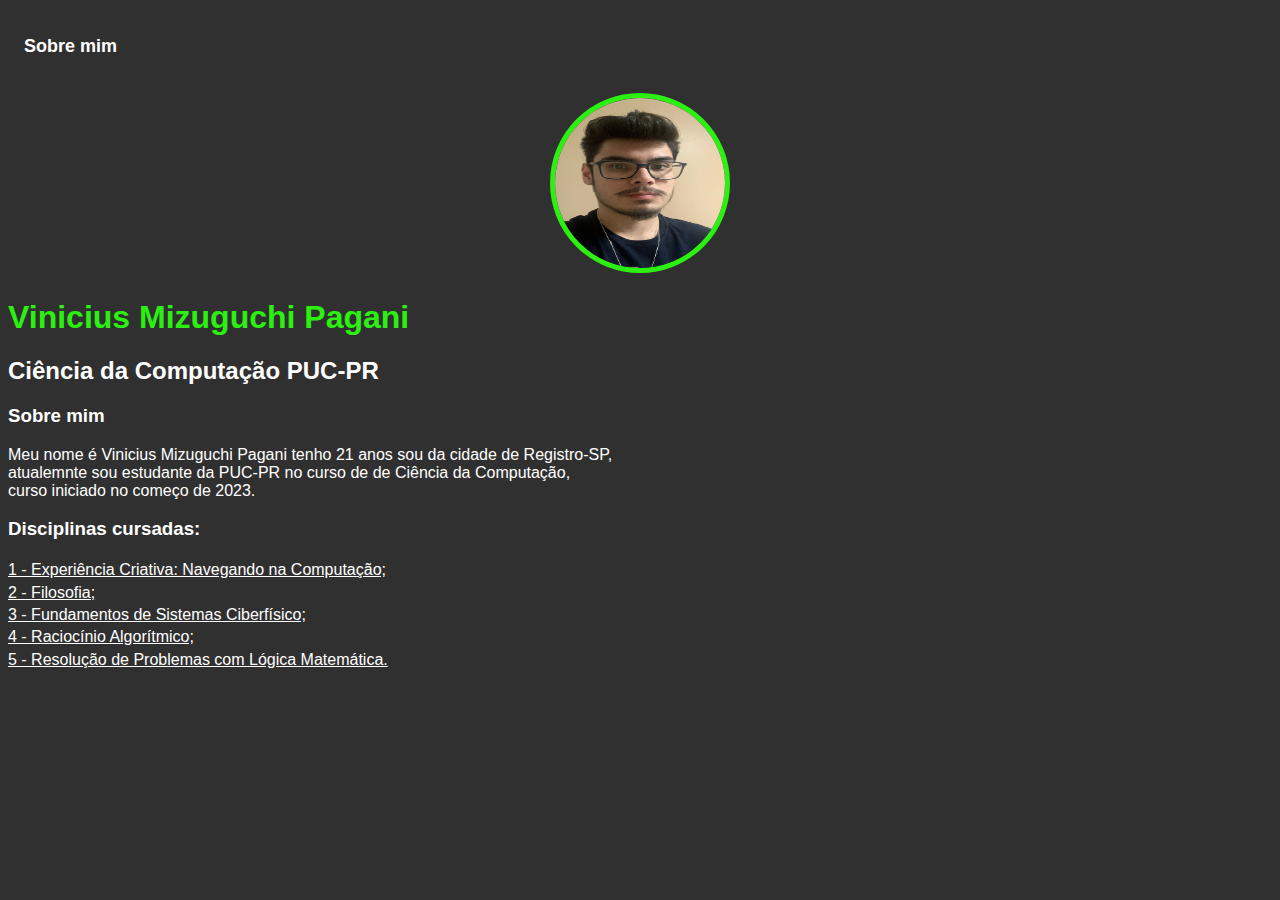
<file: index.html>
<!DOCTYPE html>
<html lang="pt-BR">
<head>
    <meta charset="UTF-8">
    <meta http-equiv="X-UA-Compatible" content="IE=edge">
    <meta name="viewport" content="width=device-width, initial-scale=1.0">
    <title>Vinicius Pagani</title>
    <link rel="stylesheet" href="estilo.css">
</head>

<body>
    <nav>
        <ul>
            <li>
                <a>Sobre mim</a>
            </li>
        </ul>
    </nav>

    <header>
        <div id="imagens" class="meio">
            <img src="foto teste.jpg"> </img>
        </div>
        <h1>Vinicius Mizuguchi Pagani</h1>
        <h2>Ciência da Computação PUC-PR</h2>
    </header>

    <main>
        <section>
            <h3>Sobre mim</h3>
            <p>
                Meu nome é Vinicius Mizuguchi Pagani tenho 21 anos sou da cidade de Registro-SP, <br>
                atualemnte sou estudante da PUC-PR no curso de de Ciência da Computação, <br>
                curso iniciado no começo de 2023.
            </p>
        </section>
        <section>
            <h3>Disciplinas cursadas:</h3>
            <p>
                <a href="Experiência Criativa.html">1 - Experiência Criativa: Navegando na Computação;</a> <br>
                <a href="Filosofia.html">2 - Filosofia;</a> <br>
                <a href="Sistemas Ciberfísico.html">3 - Fundamentos de Sistemas Ciberfísico;</a> <br>
                <a href="Raciocínio Algorítmico.html">4 - Raciocínio Algorítmico;</a> <br>
                <a href="Lógica Matemática.html">5 - Resolução de Problemas com Lógica Matemática.</a>
            </p>
        </section>
    </main>
</body>
</html>
</file>
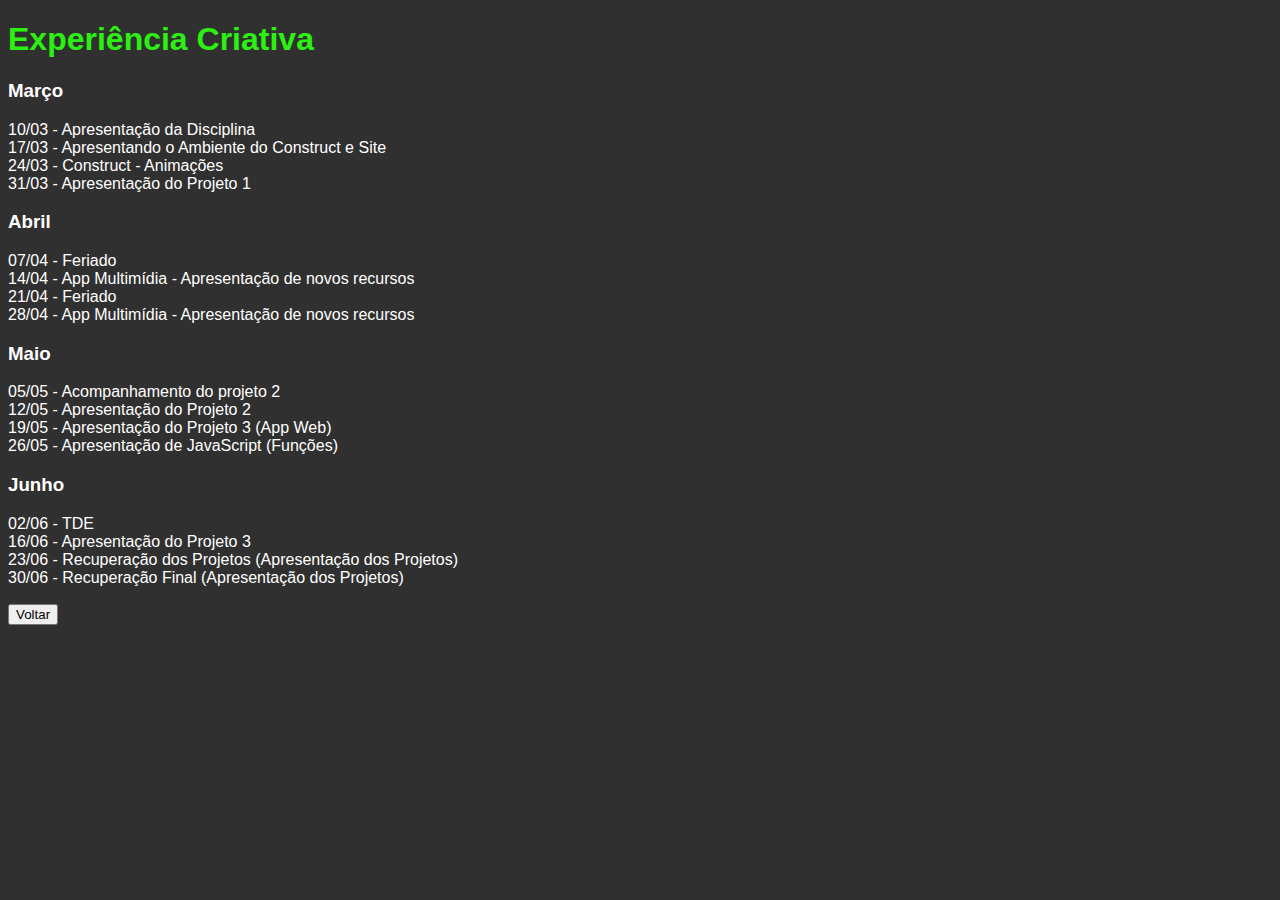
<file: Experiência Criativa.html>
<!DOCTYPE html>
<html lang="en">
<head>
    <meta charset="UTF-8">
    <meta http-equiv="X-UA-Compatible" content="IE=edge">
    <meta name="viewport" content="width=device-width, initial-scale=1.0">
    <title>Experiência Criativa</title>
    <link rel="stylesheet" href="estilo.css">
</head>
<body>
     <header>
            <h1>Experiência Criativa</h1>
    </header>
    <main>
         <section>
            <h3>Março</h3>
            <p>
                10/03 - Apresentação da Disciplina <br>
                17/03 - Apresentando o Ambiente do Construct e Site  <br>
                24/03 - Construct - Animações  <br>
                31/03 - Apresentação do Projeto 1   
            </p>
            <h3>Abril</h3>
            <p>
                07/04 - Feriado <br>
                14/04 - App Multimídia - Apresentação de novos recursos <br>
                21/04 - Feriado <br>
                28/04 - App Multimídia - Apresentação de novos recursos
            </p>
            <h3>Maio</h3>
            <p>
            
                05/05 - Acompanhamento do projeto 2 <br>
                12/05 - Apresentação do Projeto 2 <br>
                19/05 - Apresentação do Projeto 3 (App Web) <br>
                26/05 - Apresentação de JavaScript (Funções) <br>
            </p>
            <h3>Junho</h3>
            <p>
                02/06 - TDE <br>
                16/06 - Apresentação do Projeto 3 <br>
                23/06 - Recuperação dos Projetos (Apresentação dos Projetos) <br>
                30/06 - Recuperação Final (Apresentação dos Projetos)
            </p>
            <a href="index.html"><button>Voltar</button></a>
        </section>
    </main>  
</body>
</html>
</file>
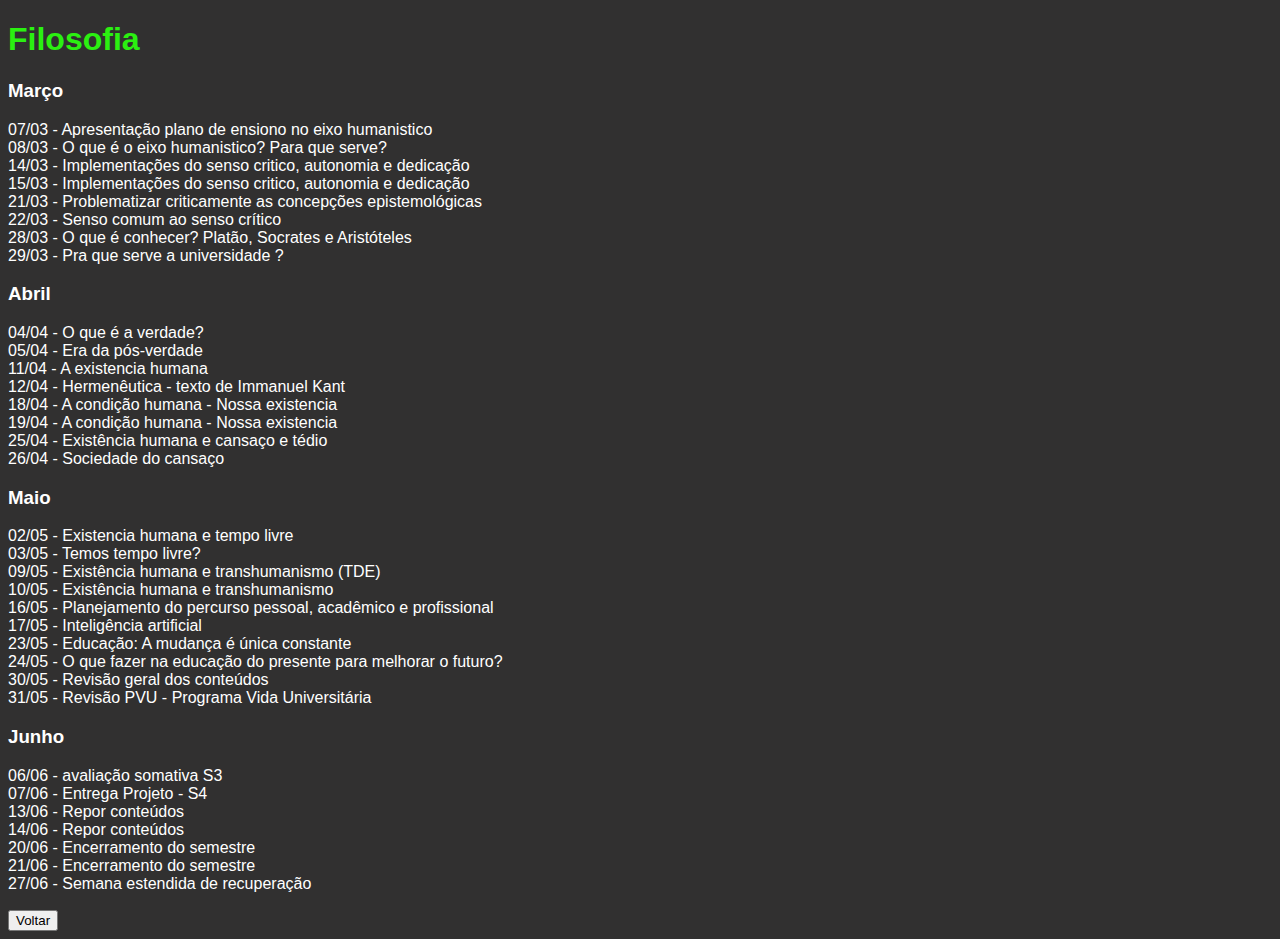
<file: Filosofia.html>
<!DOCTYPE html>
<html lang="en">
<head>
    <meta charset="UTF-8">
    <meta http-equiv="X-UA-Compatible" content="IE=edge">
    <meta name="viewport" content="width=device-width, initial-scale=1.0">
    <title>Filosofia</title>
    <link rel="stylesheet" href="estilo.css">
</head>
<body>
    <header>
        <h1>Filosofia</h1>
    </header>
    <main>
        <section>
            <h3>Março</h3>
            <p>
                07/03 - Apresentação plano de ensiono no eixo humanistico <br>
                08/03 - O que é o eixo humanistico? Para que serve? <br>
                14/03 - Implementações do senso critico, autonomia e dedicação <br>
                15/03 - Implementações do senso critico, autonomia e dedicação <br>
                21/03 - Problematizar criticamente as concepções epistemológicas <br>
                22/03 - Senso comum ao senso crítico <br>
                28/03 - O que é conhecer? Platão, Socrates e Aristóteles <br>
                29/03 - Pra que serve a universidade ?
            </p>
            <h3>Abril</h3>
            <p>
                04/04 - O que é a verdade? <br>
                05/04 - Era da pós-verdade <br>
                11/04 - A existencia humana<br>
                12/04 - Hermenêutica - texto de Immanuel Kant <br>
                18/04 - A condição humana - Nossa existencia <br>
                19/04 - A condição humana - Nossa existencia <br>
                25/04 - Existência humana e cansaço e tédio <br>
                26/04 - Sociedade do cansaço 
            </p>
            <h3>Maio</h3>
            <p>
                02/05 - Existencia humana e tempo livre <br>
                03/05 - Temos tempo livre? <br>
                09/05 - Existência humana e transhumanismo (TDE) <br>
                10/05 - Existência humana e transhumanismo <br>
                16/05 - Planejamento do percurso pessoal, acadêmico e profissional <br>
                17/05 - Inteligência artificial <br>
                23/05 - Educação: A mudança é única constante <br>
                24/05 - O que fazer na educação do presente para melhorar o futuro? <br>
                30/05 - Revisão geral dos conteúdos <br>
                31/05 - Revisão PVU - Programa Vida Universitária 
            </p>
            <h3>Junho</h3>
            <p>
                06/06 - avaliação somativa S3 <br>
                07/06 - Entrega Projeto - S4 <br>
                13/06 - Repor conteúdos <br>
                14/06 - Repor conteúdos <br>
                20/06 - Encerramento do semestre <br>
                21/06 - Encerramento do semestre <br>
                27/06 - Semana estendida de recuperação
            </p>
            <a href="index.html"><button>Voltar</button></a>
        </section>
    </main>   
</body>
</html>
</file>
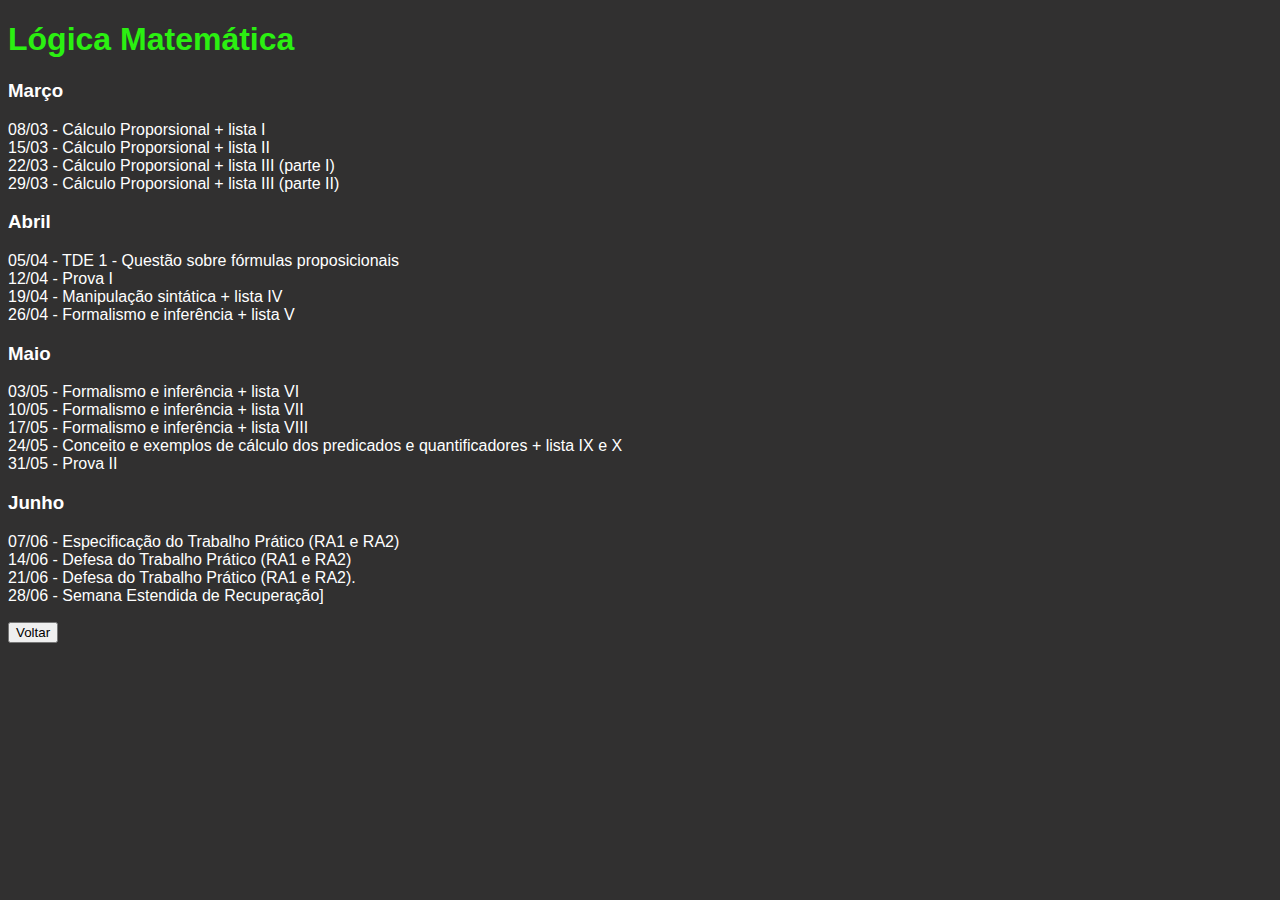
<file: Lógica Matemática.html>
<!DOCTYPE html>
<html lang="en">
<head>
    <meta charset="UTF-8">
    <meta http-equiv="X-UA-Compatible" content="IE=edge">
    <meta name="viewport" content="width=device-width, initial-scale=1.0">
    <title>Lógica Matemática</title>
    <link rel="stylesheet" href="estilo.css">
</head>
<body>
    <header>
        <h1>Lógica Matemática</h1>
    </header>
    <main>
        <section>
            <h3>Março</h3>
            <p>
                08/03 - Cálculo Proporsional + lista I <br>
                15/03 - Cálculo Proporsional + lista II <br>
                22/03 - Cálculo Proporsional + lista III (parte I) <br>
                29/03 - Cálculo Proporsional + lista III (parte II) 
            </p>
            <h3>Abril</h3>
            <p>
                05/04 - TDE 1 - Questão sobre fórmulas proposicionais <br>
                12/04 - Prova I <br>
                19/04 - Manipulação sintática + lista IV <br>
                26/04 - Formalismo e inferência + lista V 
            </p>
            <h3>Maio</h3>
            <p>
                03/05 - Formalismo e inferência + lista VI <br>
                10/05 - Formalismo e inferência + lista VII <br>
                17/05 - Formalismo e inferência + lista VIII <br>
                24/05 - Conceito e exemplos de cálculo dos predicados e quantificadores + lista IX e X <br>
                31/05 - Prova II
            </p>
            <h3>Junho</h3>
            <p>
                07/06 - Especificação do Trabalho Prático (RA1 e RA2) <br>
                14/06 - Defesa do Trabalho Prático (RA1 e RA2) <br>
                21/06 - Defesa do Trabalho Prático (RA1 e RA2). <br>
                28/06 - Semana Estendida de Recuperação]
            </p>
            <a href="index.html"><button>Voltar</button></a>
        </section>
    </main>
</body>
</html>
</file>
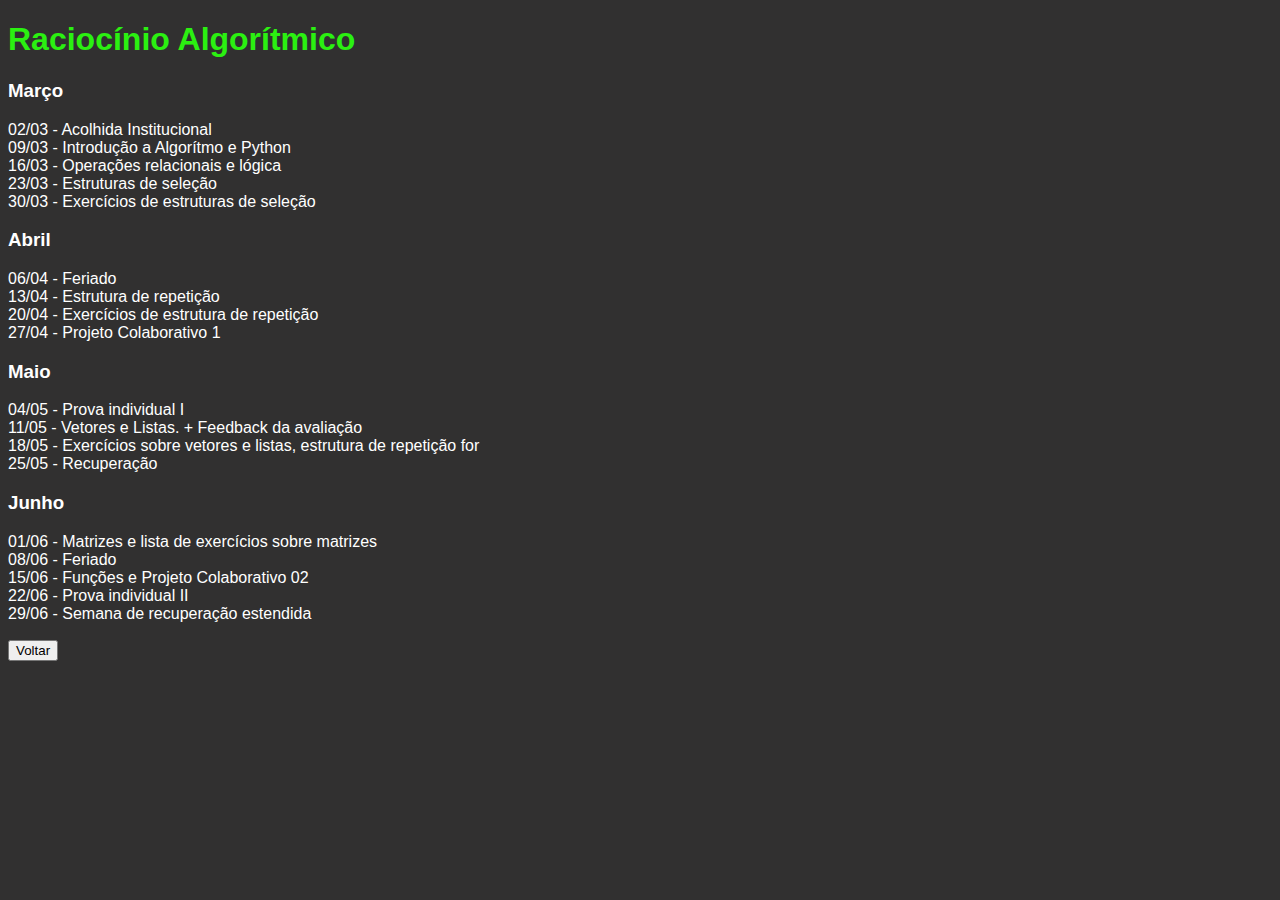
<file: Raciocínio Algorítmico.html>
<!DOCTYPE html>
<html lang="en">
<head>
    <meta charset="UTF-8">
    <meta http-equiv="X-UA-Compatible" content="IE=edge">
    <meta name="viewport" content="width=device-width, initial-scale=1.0">
    <title>Raciocínio Algorítmico</title>
    <link rel="stylesheet" href="estilo.css">
</head>
<body>
    <header>
        <h1>Raciocínio Algorítmico</h1>
    </header>
    <main>
        <section>
            <h3>Março</h3>
            <p>
                02/03 - Acolhida Institucional <br>
                09/03 - Introdução a Algorítmo e Python <br>
                16/03 - Operações relacionais e lógica <br>
                23/03 - Estruturas de seleção <br>
                30/03 - Exercícios de estruturas de seleção
            </p>
            <h3>Abril</h3>
            <p>
                06/04 - Feriado <br>
                13/04 - Estrutura de repetição <br>
                20/04 - Exercícios de estrutura de repetição <br>
                27/04 - Projeto Colaborativo 1 
            </p>
            <h3>Maio</h3>
            <p>
                04/05 - Prova individual I <br>
                11/05 - Vetores e Listas. + Feedback da avaliação <br>
                18/05 - Exercícios sobre vetores e listas, estrutura de repetição for <br>
                25/05 - Recuperação 
            </p>
            <h3>Junho</h3>
            <p>
                01/06 - Matrizes e lista de exercícios sobre matrizes <br>
                08/06 - Feriado <br>
                15/06 - Funções e Projeto Colaborativo 02 <br>
                22/06 - Prova individual II <br>
                29/06 - Semana de recuperação estendida
            </p>
            <a href="index.html"><button>Voltar</button></a>
        </section>
    </main>
</body>
</html>
</file>
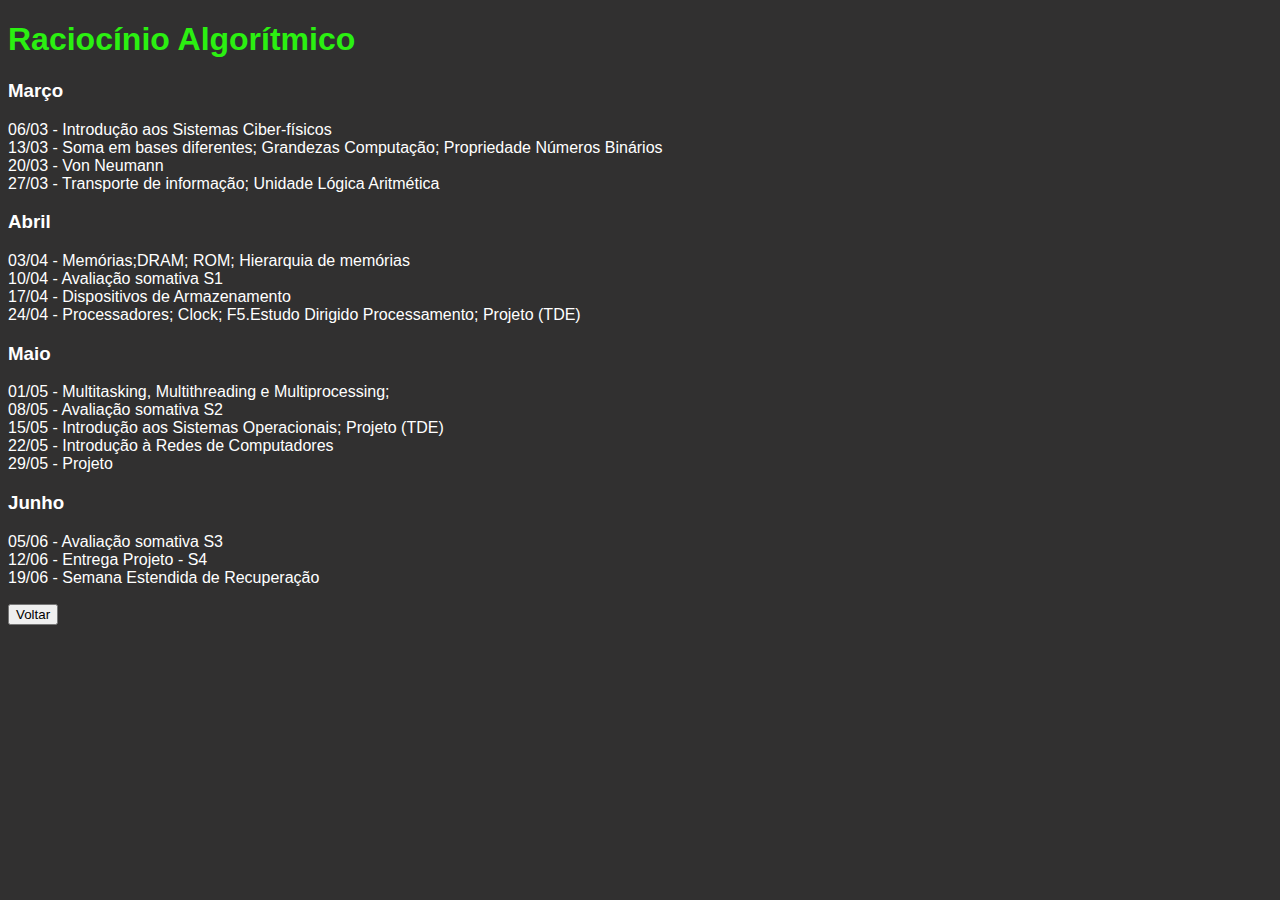
<file: Sistemas Ciberfísico.html>
<!DOCTYPE html>
<html lang="en">
<head>
    <meta charset="UTF-8">
    <meta http-equiv="X-UA-Compatible" content="IE=edge">
    <meta name="viewport" content="width=device-width, initial-scale=1.0">
    <title>Sistemas Ciberfísico</title>
    <link rel="stylesheet" href="estilo.css">
</head>
<body>
    <header>
        <h1>Raciocínio Algorítmico</h1>
    </header>
    <main>
        <section>
            <h3>Março</h3>
            <p>
                06/03 - Introdução aos Sistemas Ciber-físicos <br>
                13/03 - Soma em bases diferentes; Grandezas Computação; Propriedade Números Binários <br>
                20/03 - Von Neumann <br>
                27/03 - Transporte de informação; Unidade Lógica Aritmética  
            </p>
            <h3>Abril</h3>
            <p>
                03/04 - Memórias;DRAM; ROM; Hierarquia de memórias <br>
                10/04 - Avaliação somativa S1 <br>
                17/04 - Dispositivos de Armazenamento <br>
                24/04 - Processadores; Clock; F5.Estudo Dirigido Processamento; Projeto (TDE)
            </p>
            <h3>Maio</h3>
            <p>
                01/05 - Multitasking, Multithreading e Multiprocessing; <br>
                08/05 - Avaliação somativa S2 <br>
                15/05 - Introdução aos Sistemas Operacionais; Projeto (TDE) <br>
                22/05 - Introdução à Redes de Computadores <br>
                29/05 - Projeto
            </p>
            <h3>Junho</h3>
            <p>
                05/06 - Avaliação somativa S3 <br>
                12/06 - Entrega Projeto - S4 <br>
                19/06 - Semana Estendida de Recuperação
            </p>
            <a href="index.html"><button>Voltar</button></a>
        </section>
    </main>   
</body>
</html>
</file>
<file: estilo.css>
body {
    color: white;
    background-color: rgb(49, 48, 48);
    font-family: Arial, Helvetica, sans-serif;
}   
ul {
    display: flex;
    justify-content: space-between;
    list-style: none;
    padding: 16px;
    font-weight: bold;
    font-size: 18px;
}
img {
    width: 170px;
    height: 170px;
    border-radius: 50%;
    border: 5px solid rgb(43, 240, 17);
}
.meio {
    text-align: center;
}
h1 {
    color: rgb(43, 240, 17);    
}
a {
    color: white;
    line-height: 1.4;
}
a:hover {
    color: rgb(29, 241, 29); 
    transition: 0.2s;
    opacity: 0.7;   
}
</file>
